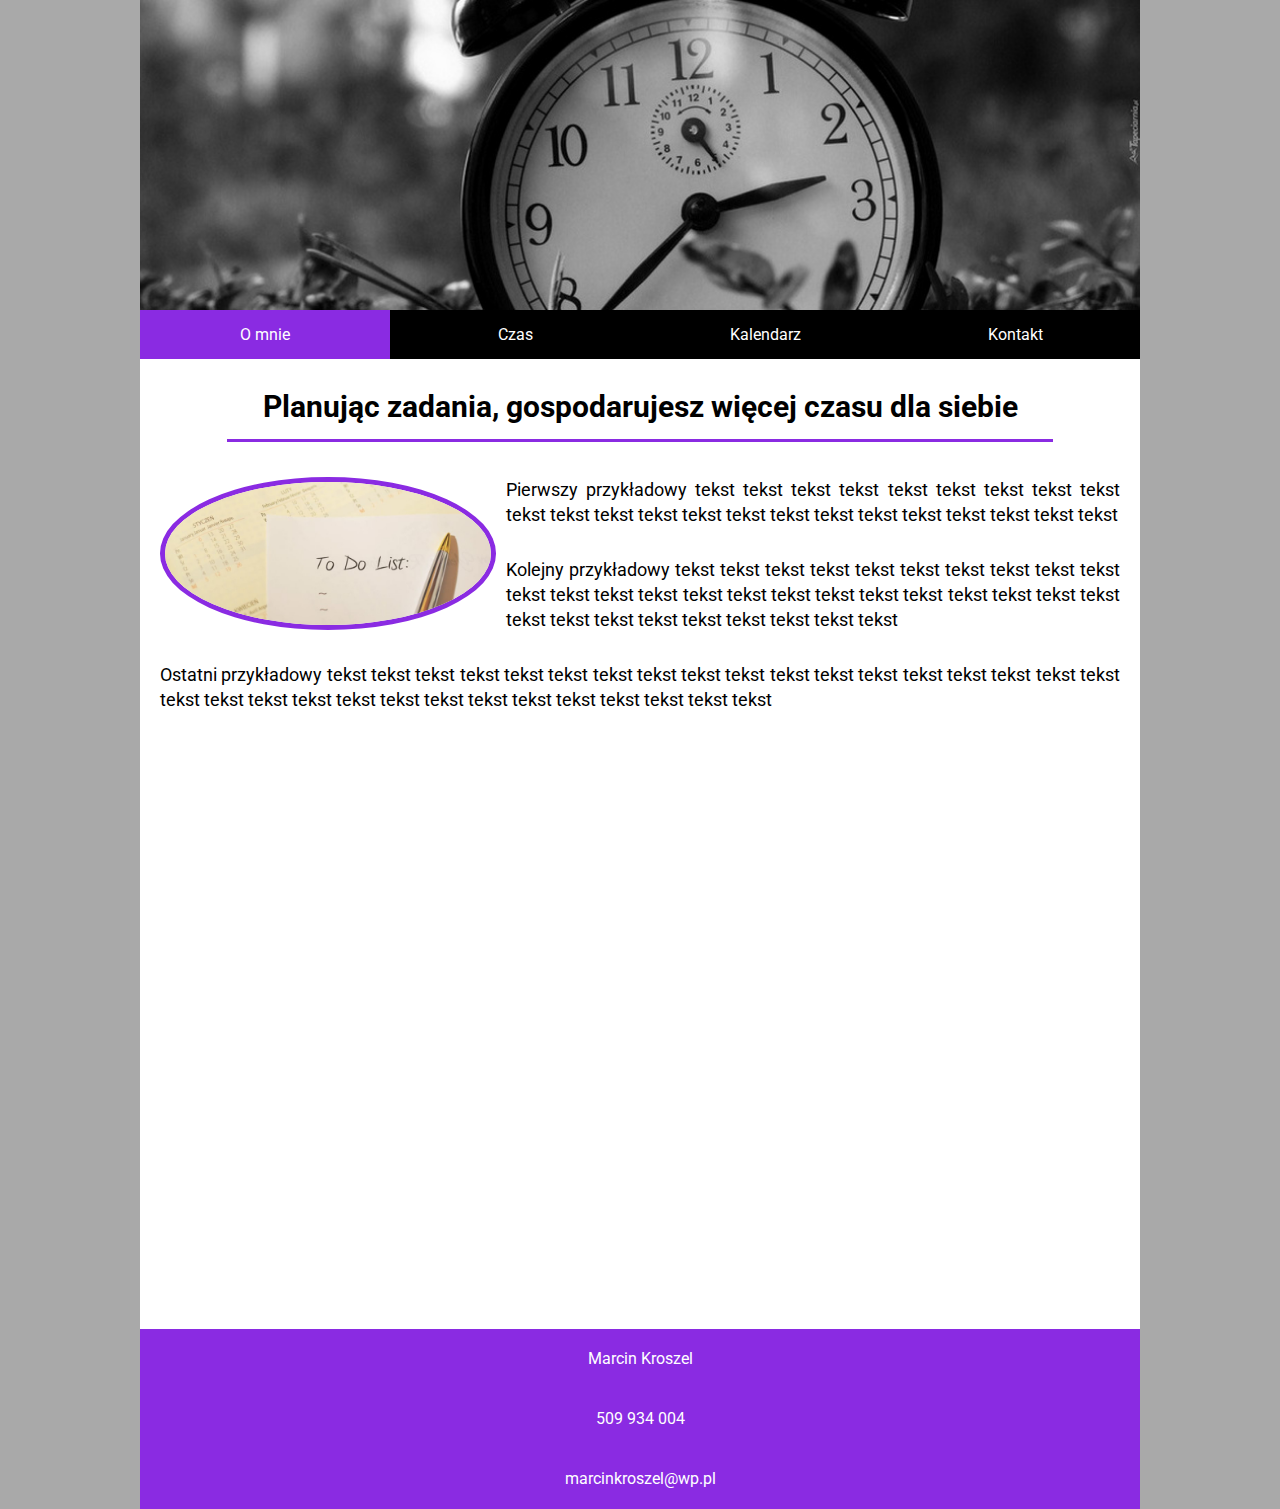
<file: index.html>
<!DOCTYPE html>

<!-- określenie języka w jakim będzie działać strona internetowa -->
<html lang="pl">

    <head>

<!-- kodowanie znaków, możemy używać polskich liter -->
<meta charset="utf-8">

<!-- sposób wyświetlania na urządzeniach moblinych (strona responsywna) -->
<meta name="viewport" content="width=device-width, initial-scale=1.0">

<!-- tytuł strony w przeglądarce -->
<title>Planer obowiązków, czyli jak efektywnie zarządzać czasem</title>

<!-- import czcionki z Google Fonts, która będzie użyta na naszej stronie internetowej -->
<link href="https://fonts.googleapis.com/css?family=Roboto:400,900&amp;subset=latin-ext" rel="stylesheet">

<!-- ikonka strony, która wyświetli się na zakładce tzw. favicon -->
<link href="favicon.ico" rel="shortcut icon" type="image/x-icon" />

<!-- wczytanie styli z pliku styles.css, plik ten można nazwać w dowolny sposób z rozszerzeniem .css -->        
<link rel="stylesheet" href="style.css">

    </head>
                                                                
    <body>
                                                                
<div id="wrapper">
                 
                 <header>
                     <!-- załączanie obrazków, muszą być w tym samym katalogu -->
                  <img src="image_baner.jpg" alt="You cannot buy time"/>
                     
                 </header>
                 
                 <nav>
                     <!-- tworzenie menu -->
                     <!-- uwaga! nie można po <a> używać entera, ponieważ traktowane jest to w kodzie jako spacja -->
                     <a class="menu active" href="index.html">O mnie</a>
                     <a class="menu" href="czas.html">Czas</a>
                     <a class="menu" href="#">Kalendarz</a>
                     <a class="menu" href="#">Kontakt</a>
                     
                 </nav>

                 <section>
                     
                 <article>  

                  <h1>Planując zadania, gospodarujesz więcej czasu dla siebie</h1>
                     
                  <p><img class="left" src="image_obrazek.jpg" alt="To do list"/>
				  Pierwszy przykładowy tekst tekst tekst tekst tekst tekst tekst tekst tekst tekst tekst tekst tekst tekst tekst tekst tekst tekst tekst tekst tekst tekst tekst </p>
                  <p>Kolejny przykładowy tekst tekst tekst tekst tekst tekst tekst tekst tekst tekst tekst tekst tekst tekst tekst tekst tekst tekst tekst tekst tekst tekst tekst tekst tekst tekst tekst tekst tekst tekst tekst tekst tekst </p>
                  <p>Ostatni przykładowy tekst tekst tekst tekst tekst tekst tekst tekst tekst tekst tekst tekst tekst tekst tekst tekst tekst tekst tekst tekst tekst tekst tekst tekst tekst tekst tekst tekst tekst tekst tekst tekst </p>

                 </article>

                     <iframe width="1000" height="563" src="https://www.youtube.com/embed/EQTCTZ1BLuU" frameborder="0" allowfullscreen></iframe>

                 </section>

                <footer>
                    
                    <p>Marcin Kroszel</p>
					<p>509 934 004</p>
                    <p>marcinkroszel@wp.pl</p>
                    
                </footer>
                 
</div>
    
    </body>
</html>
</file>
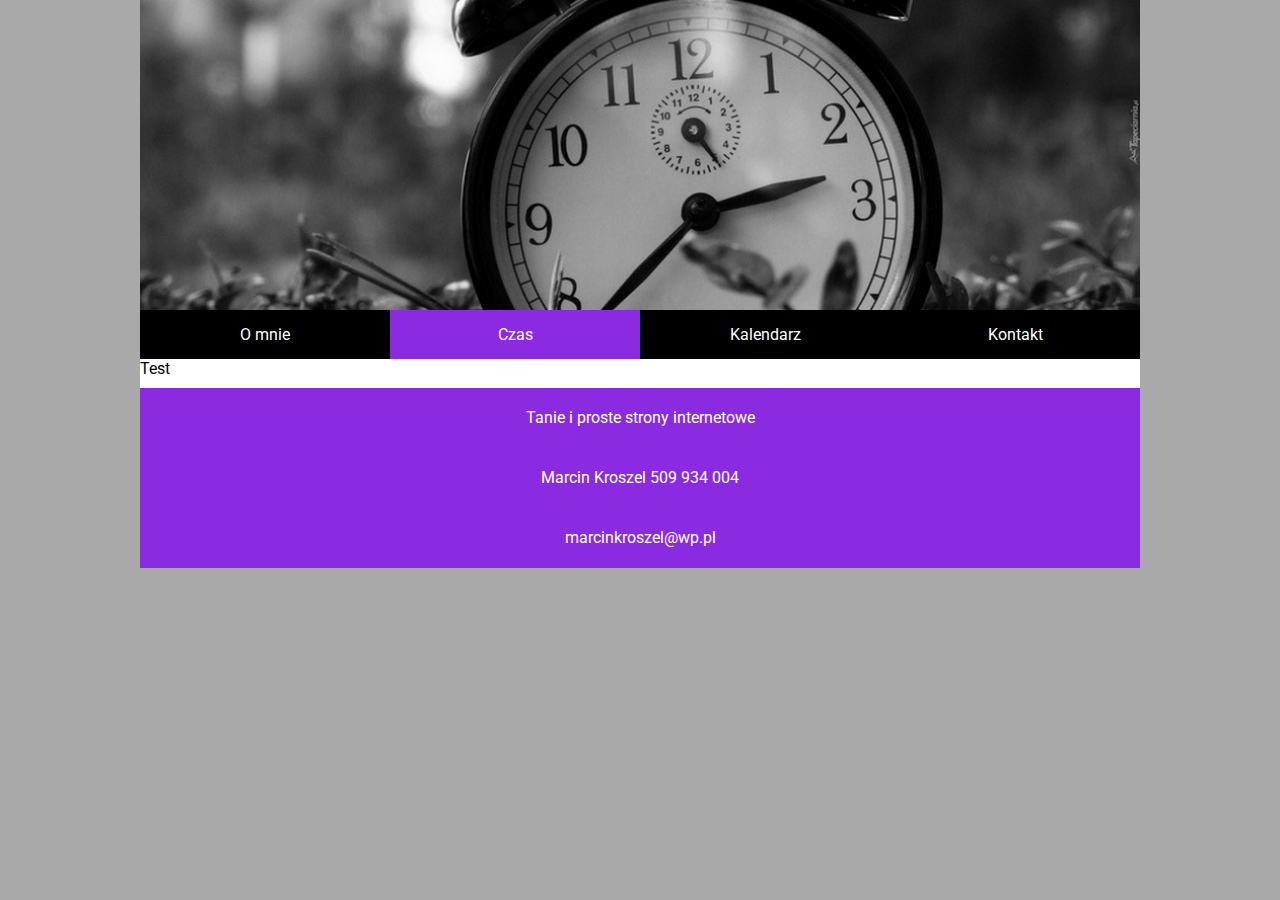
<file: czas.html>
<!DOCTYPE html>

<!-- określenie języka w jakim będzie działać strona internetowa -->
<html lang="pl">

    <head>

<!-- kodowanie znaków, możemy używać polskich liter -->
<meta charset="utf-8">

<!-- sposób wyświetlania na urządzeniach moblinych (strona responsywna) -->
<meta name="viewport" content="width=device-width, initial-scale=1.0">

<!-- tytuł strony w przeglądarce -->
<title>Planer obowiązków, czyli jak efektywnie zarządzać czasem</title>

<!-- import czcionki z Google Fonts, która będzie użyta na naszej stronie internetowej -->
<link href="https://fonts.googleapis.com/css?family=Roboto:400,900&amp;subset=latin-ext" rel="stylesheet">

<!-- ikonka strony, która wyświetli się na zakładce tzw. favicon -->
<link href="favicon.ico" rel="shortcut icon" type="image/x-icon" />

<!-- wczytanie styli z pliku styles.css, plik ten można nazwać w dowolny sposób z rozszerzeniem .css -->        
<link rel="stylesheet" href="style.css">

    </head>
                                                                
    <body>
                                                                
<div id="wrapper">
                 
                 <header>
                     <!-- załączanie obrazków, muszą być w tym samym katalogu -->
                  <img src="image_baner.jpg" alt="You cannot buy time"/>
                     
                 </header>
                 
                 <nav>
                     <!-- tworzenie menu -->
                     <!-- uwaga! nie można po <a> używać entera, ponieważ traktowane jest to w kodzie jako spacja -->
                     <a class="menu" href="index.html">O mnie</a>
                     <a class="menu active" href="czas.html">Czas</a>
                     <a class="menu" href="#">Kalendarz</a>
                     <a class="menu" href="#">Kontakt</a>
                     
                 </nav>

                 <section class="main home">
                     
                <p> Test</p>
                 </section>

                <footer>
                    
                    <p>Tanie i proste strony internetowe</p>
                    
                    <p>Marcin Kroszel 509 934 004</p>
                    <p>marcinkroszel@wp.pl</p>
                    
                </footer>
                 
</div>
    
    </body>
</html>
</file>
<file: style.css>
/* Pierwszą rzeczą, którą należy wykonać jest reset ustawień domyślnych strony */
/* 1) MARGIN - marginesy zewnętrzne

   2) PADDING - marginesy wewnętrzne

   3) font-family - czcionka, której będziemy używać

   4) box-sizing - ustawienie ograniczenia wyświetlania strony do danego atrybutu

*/

* {margin: 0 0 0 0;
   padding: 0 0 0 0;
   font-family: Roboto, Arial;
   box-sizing: border-box;
}

/* ustawiamy kolor body */
body{background-color: darkgrey;}

#wrapper {
    
/* Ustawienie max szerokości wyświetlania */    
    max-width: 1000px;
    
/* auto - wolną przestrzeń rozdziel równo między daną wybraną przestrzeń */  
	margin: 0 auto 0 auto;
    
/* ustawiamy kolor wrappera */
    background-color: white;
}

header img
{
    /* ustawiamy szerokość 100%, żeby zawsze obraz był zgodny z wyświetlaną stroną + zmieniamy jego charakter na blokowy */
    width: 100%;
    display: block;
}

nav 
{
    overflow: hidden;
}

nav a 
{
	display: block;
	width: 25%;
	float: left;
	text-align: center;
	color: white;
	background-color: blueviolet;
	text-decoration: none;
	background-color: black;
	padding: 15px 30px;

		/* efekt animacji przejścia między menu */
		-webkit-transition: all 1s ease;
		transition: all 1s ease;
}

a.menu:hover 
{
    background-color: blueviolet;
}
/* Warunek responsywności, który mówi, żeby zastosować dany parametr przy określonych kryteriach */

@media (max-width:800px)
{
    nav a {width: 50%;}
}

@media (max-width:500px)
{
    nav a {width: 100%;}
}

.active {background-color: blueviolet;}

article {
    margin-top: 30px;
    margin-bottom: 25px;
    padding: 0 20px;
    
}

article h1 {
    font-size: 30px;
    text-align: center;
    margin: 0 7% 20px 7%;
    padding-bottom: 15px;
    border-bottom: 3px solid blueviolet;
}

img.left {
    float:left;
    width: 35%;
    margin: 0 10px 10px 0; 
    border-radius: 50%;
    border: 5px solid blueviolet;
}

article p {
    
    text-align: justify;
    line-height: 25px;
    font-size: 18px;
    padding: 15px 0 15px 0;
}

iframe{
    /* obrazek YT dopasowanie */
    width: 100%;   
}

footer{
    height: 180px;
    background-color: blueviolet;
    color: white;
    line-height: 60px;
    text-align: center;
    margin-top: 10px;
    
}
</file>
